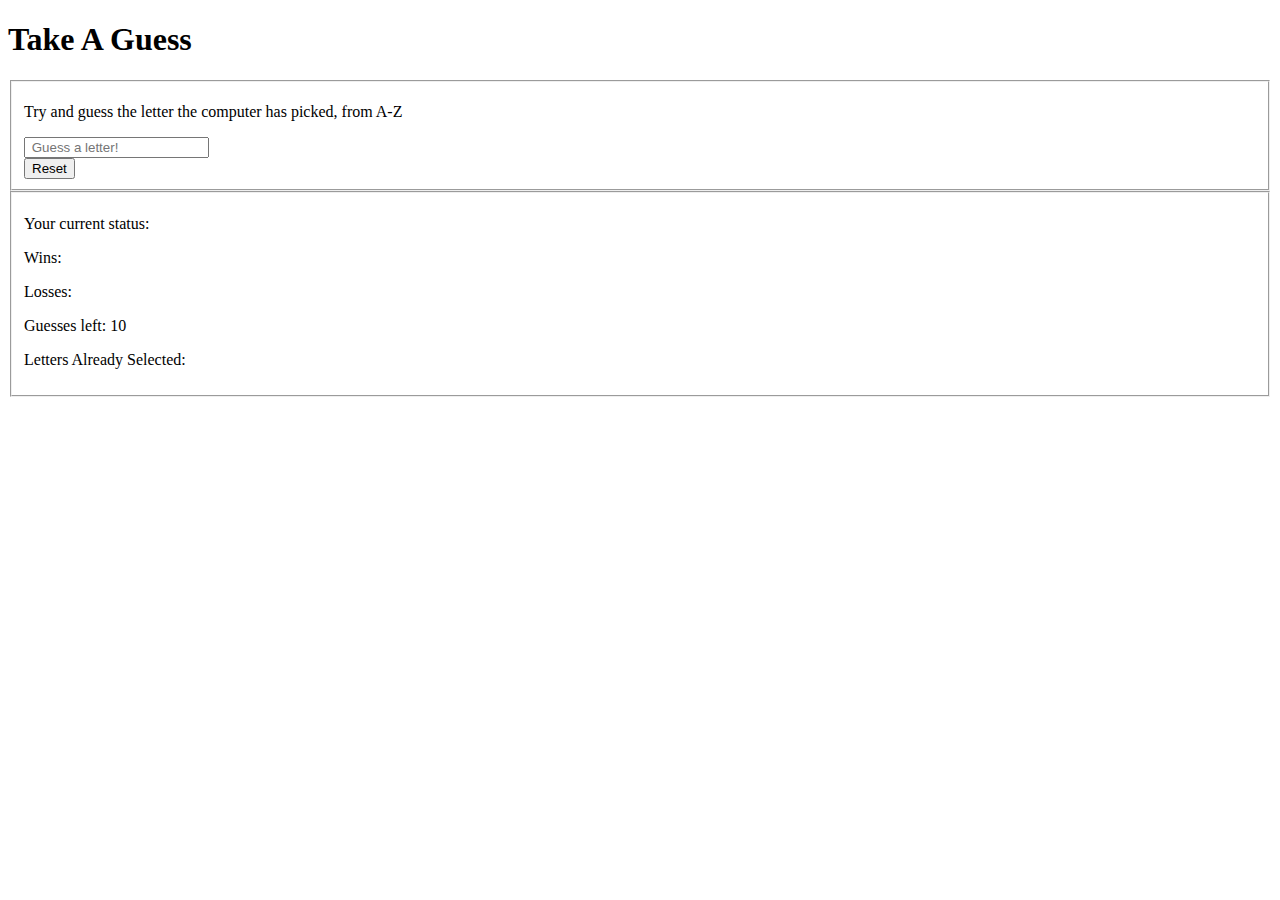
<file: psychic-game/index.html>
<!DOCTYPE html>
<html>
  <head>
    <title>Psyhcic Game</title>
  </head>
  <body>
    <h1>Take A Guess</h1>

    <fieldset>
      <p>Try and guess the letter the computer has picked, from A-Z</p>

      <input type="text" id="guessInput" placeholder=" Guess a letter! "><br>
    <button onclick="reset();">Reset</button>
    </fieldset>

    <fieldset>
      <p>Your current status:</p>
      <p id="win">Wins: </p>
      <p id="loss">Losses: </p>
      <p id="guess"></p>
      <p id="alphaselect">Letters Already Selected: </p>
    </fieldset>
    <script type="text/javascript" src="game.js"></script>
  </body>
</html>
</file>
